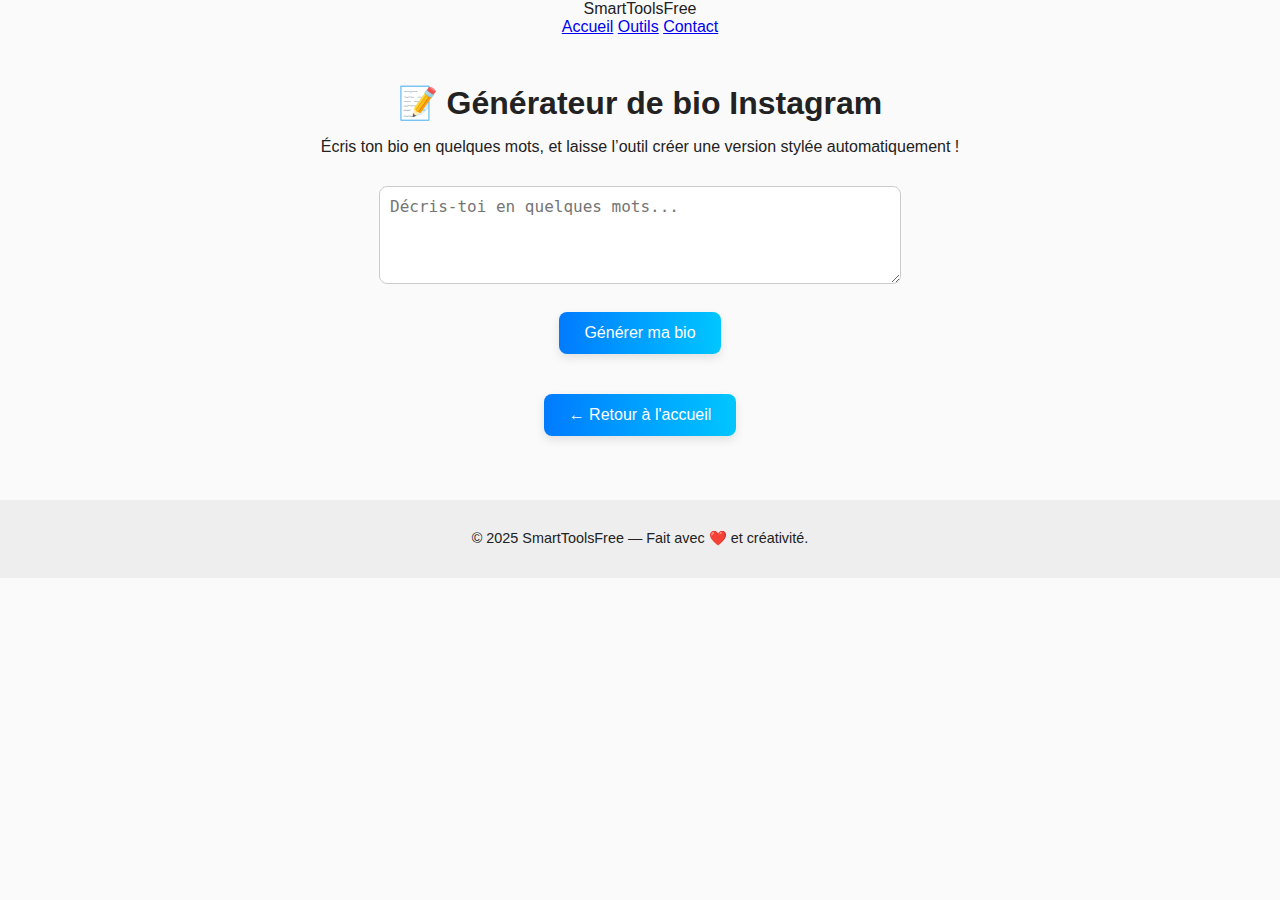
<file: bio.html>
<!DOCTYPE html>
<html lang="fr">
<head>
  <meta charset="UTF-8">
  <meta name="viewport" content="width=device-width, initial-scale=1.0">
  <title>Générateur de bio Instagram - SmartToolsFree</title>
  <link rel="stylesheet" href="style.css?v=2">
</head>

<body>
  <nav class="navbar">
    <div class="nav-logo">SmartToolsFree</div>
    <div class="nav-links">
      <a href="index.html">Accueil</a>
      <a href="#tools">Outils</a>
      <a href="#contact">Contact</a>
    </div>
  </nav>

  <main class="hero">
    <h1>📝 Générateur de bio Instagram</h1>
    <p>Écris ton bio en quelques mots, et laisse l’outil créer une version stylée automatiquement !</p>

    <div style="margin-top:30px;">
      <textarea id="userInput" rows="4" placeholder="Décris-toi en quelques mots..." style="width:100%;max-width:500px;padding:10px;border-radius:8px;border:1px solid #ccc;"></textarea>
      <br>
      <button onclick="generateBio()" class="btn">Générer ma bio</button>
    </div>

    <div id="result" style="margin-top:30px;display:none;">
      <h3>✨ Ta bio générée :</h3>
      <p id="bioOutput" style="background:#f9f9f9;border:1px solid #eee;padding:15px;border-radius:8px;"></p>
    </div>

    <a href="index.html" class="btn btn-ko-fi" style="margin-top:40px;">← Retour à l'accueil</a>
  </main>

  <footer class="footer">
    <p>© 2025 SmartToolsFree — Fait avec ❤️ et créativité.</p>
  </footer>

  <script>
    function generateBio() {
      const input = document.getElementById("userInput").value.trim();
      const output = document.getElementById("bioOutput");
      const resultBox = document.getElementById("result");

      if (input.length === 0) {
        alert("Écris quelque chose avant de générer ta bio !");
        return;
      }

      const bios = [
        `✨ ${input} | Partage ma passion chaque jour 💫`,
        `${input} 🚀 | En route vers mes rêves`,
        `🌍 ${input} | Juste moi, simplement`,
        `💡 ${input} | Toujours en quête de nouvelles idées`,
        `${input} 🌸 | Reste toi-même, c’est ça le secret !`
      ];

      const random = bios[Math.floor(Math.random() * bios.length)];
      output.innerText = random;
      resultBox.style.display = "block";
    }
  </script>
</body>
</html>
</file>
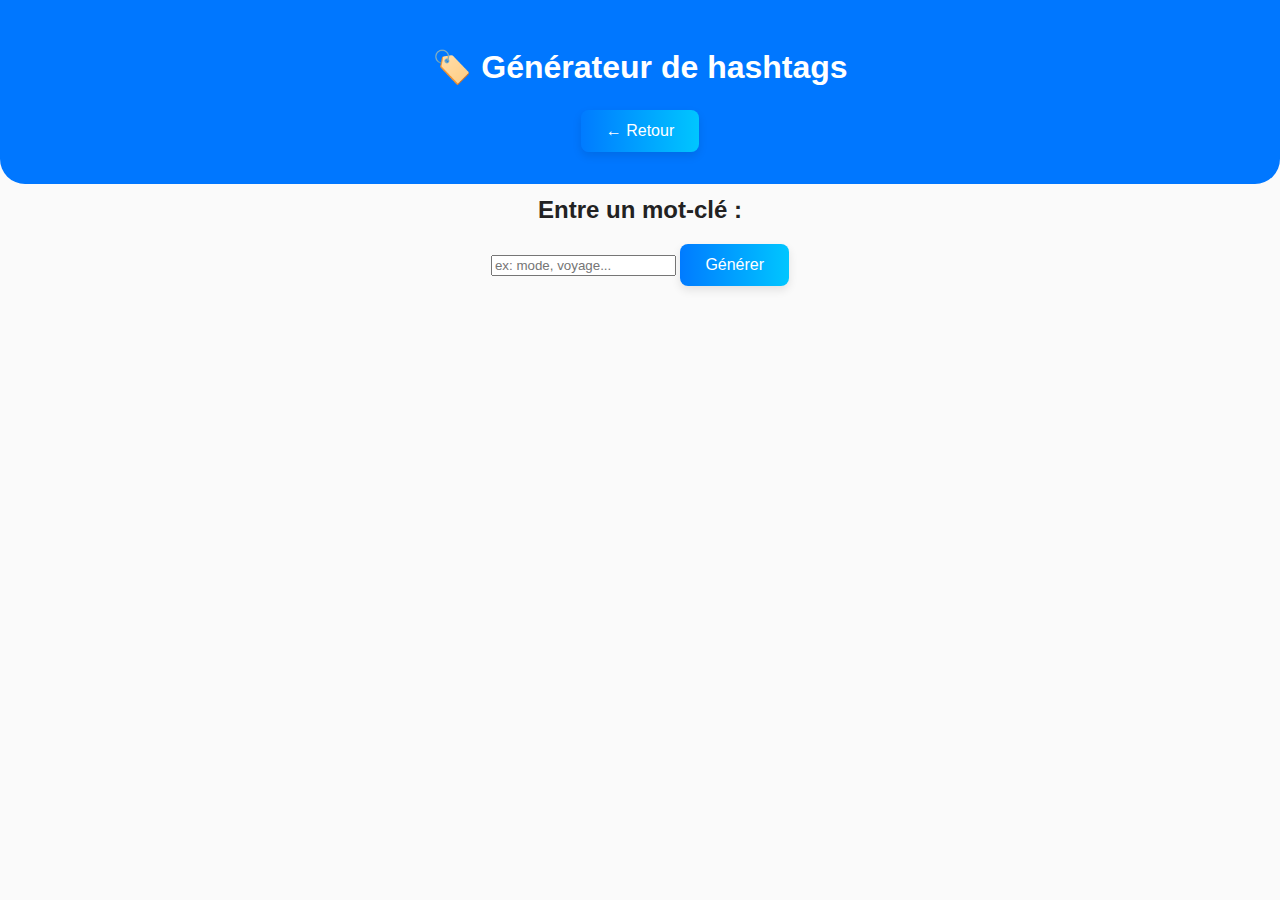
<file: hashtags.html>
<!DOCTYPE html>
<html lang="fr">
<head>
  <meta charset="UTF-8">
  <meta name="viewport" content="width=device-width, initial-scale=1.0">
  <title>Générateur de hashtags</title>
  <link rel="stylesheet" href="style.css">
</head>
<body>
  <header class="navbar">
    <h1>🏷️ Générateur de hashtags</h1>
    <a href="index.html" class="btn">← Retour</a>
  </header>

  <section class="tool-section">
    <h2>Entre un mot-clé :</h2>
    <input id="keyword" placeholder="ex: mode, voyage...">
    <button id="generate" class="btn">Générer</button>
    <p id="hashtags"></p>
  </section>

  <script>
    document.getElementById("generate").addEventListener("click", () => {
      const kw = document.getElementById("keyword").value;
      const tags = [`#${kw}`, `#${kw}life`, `#${kw}vibes`, `#love${kw}`, `#best${kw}`];
      document.getElementById("hashtags").innerText = tags.join(" ");
    });
  </script>
</body>
</html>
</file>
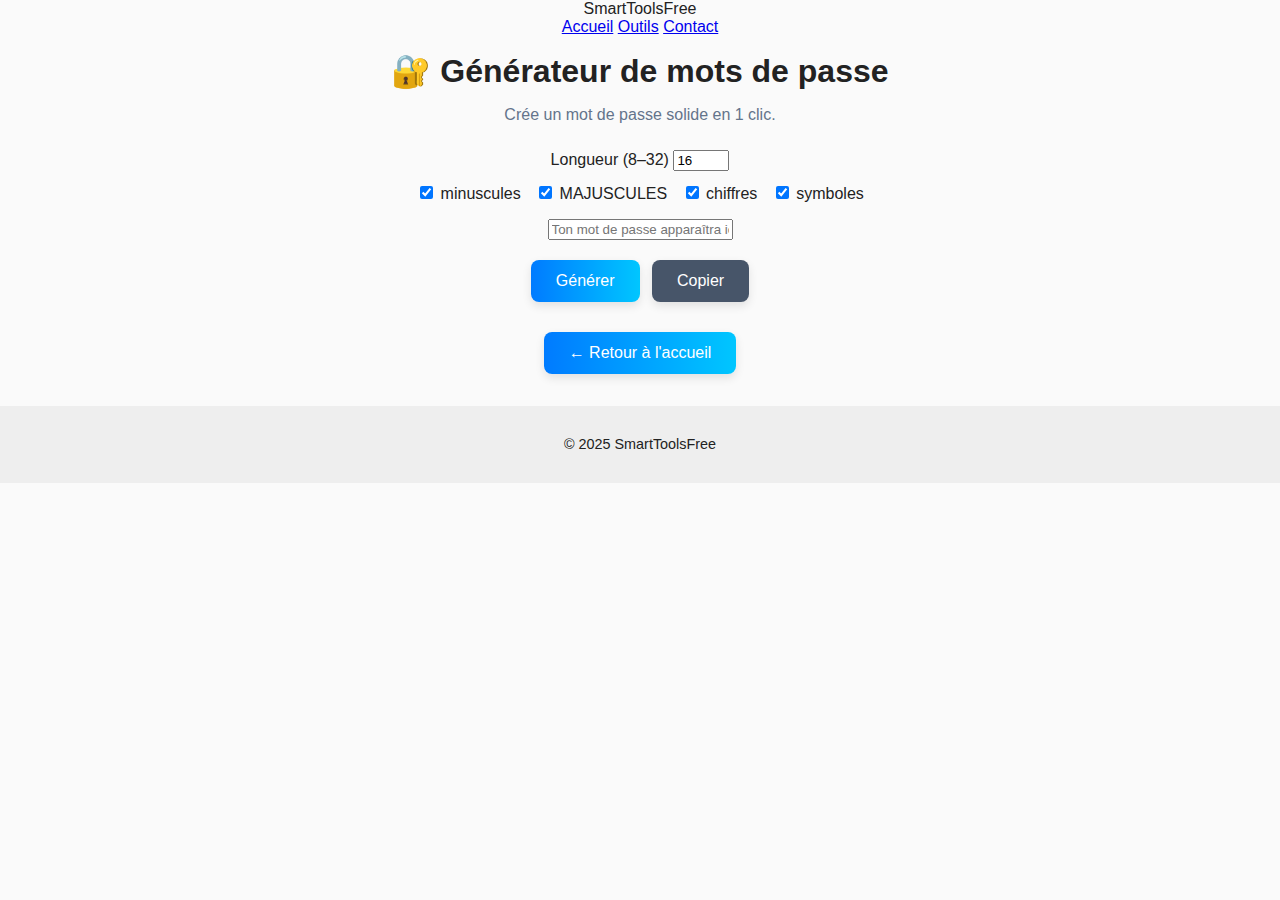
<file: mot-de-passe.html>
<!DOCTYPE html>
<html lang="fr">
<head>
  <meta charset="UTF-8">
  <meta name="viewport" content="width=device-width, initial-scale=1.0">
  <title>Générateur de mots de passe - SmartToolsFree</title>
  <link rel="stylesheet" href="style.css?v=3">
</head>
<body>
  <nav class="navbar">
    <div class="nav-logo">SmartToolsFree</div>
    <div class="nav-links">
      <a href="index.html">Accueil</a>
      <a href="#tools">Outils</a>
      <a href="#contact">Contact</a>
    </div>
  </nav>

  <div class="container">
    <h1 style="text-align:center;margin-bottom:14px;">🔐 Générateur de mots de passe</h1>
    <p style="text-align:center;color:#64748b;margin-bottom:26px;">Crée un mot de passe solide en 1 clic.</p>

    <div class="card">
      <div class="row">
        <label style="width:180px;">Longueur (8–32)</label>
        <input id="len" class="input" type="number" value="16" min="8" max="32" style="max-width:120px;">
      </div>
      <div class="row" style="margin-top:12px;">
        <label><input id="useLower" type="checkbox" checked> minuscules</label>
        <label><input id="useUpper" type="checkbox" checked style="margin-left:14px;"> MAJUSCULES</label>
        <label><input id="useNums"  type="checkbox" checked style="margin-left:14px;"> chiffres</label>
        <label><input id="useSyms"  type="checkbox" checked style="margin-left:14px;"> symboles</label>
      </div>
      <div class="row" style="margin-top:16px;">
        <input id="out" class="input" readonly placeholder="Ton mot de passe apparaîtra ici">
      </div>
      <div class="row" style="margin-top:12px;">
        <button class="btn" onclick="gen()">Générer</button>
        <button class="btn" style="background:#475569;margin-left:8px;" onclick="copyPw()">Copier</button>
      </div>
    </div>

    <p style="text-align:center;margin-top:22px;">
      <a class="btn" href="index.html">← Retour à l'accueil</a>
    </p>
  </div>

  <footer class="footer"><p>© 2025 SmartToolsFree</p></footer>

<script>
function r(s){ return s[Math.floor(Math.random()*s.length)]; }
function gen(){
  const L = Math.max(8, Math.min(32, parseInt(document.getElementById('len').value||'16',10)));
  const sets = [];
  const lower = "abcdefghijklmnopqrstuvwxyz";
  const upper = "ABCDEFGHIJKLMNOPQRSTUVWXYZ";
  const nums  = "0123456789";
  const syms  = "!@#$%^&*()-_=+[]{};:,.?/";

  if(document.getElementById('useLower').checked) sets.push(lower);
  if(document.getElementById('useUpper').checked) sets.push(upper);
  if(document.getElementById('useNums').checked)  sets.push(nums);
  if(document.getElementById('useSyms').checked)  sets.push(syms);
  if(sets.length===0){ alert("Choisis au moins un type de caractère."); return; }

  // garantit au moins un caractère de chaque type choisi
  let pw = sets.map(s=>r(s)).join("");
  const all = sets.join("");
  while(pw.length<L) pw += r(all);

  // mélange rapide
  pw = pw.split('').sort(()=>Math.random()-0.5).join('');
  document.getElementById('out').value = pw;
}
function copyPw(){
  const v = document.getElementById('out').value;
  if(!v){ return; }
  navigator.clipboard.writeText(v);
  alert("Mot de passe copié ✅");
}
</script>
</body>
</html>
</file>
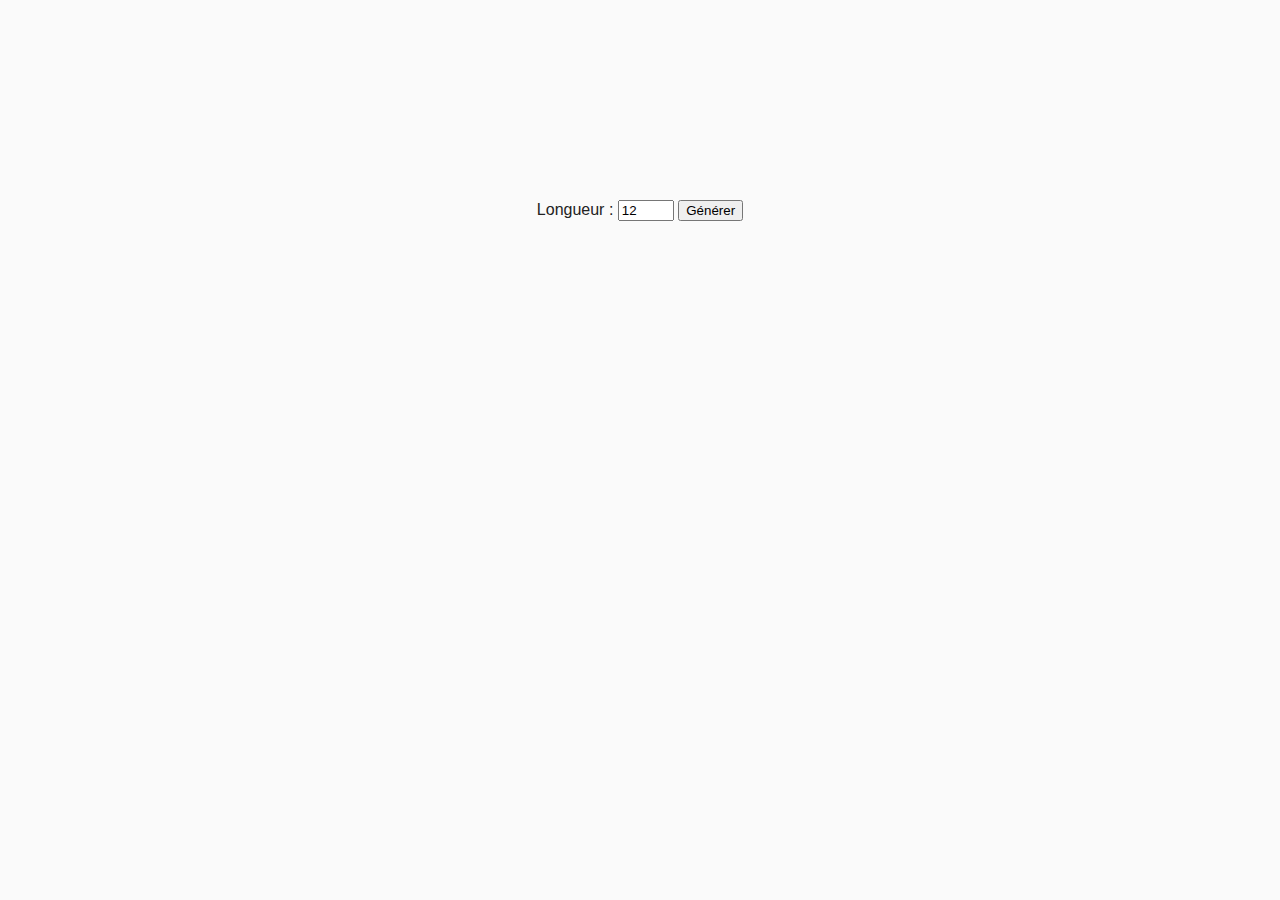
<file: password.html>
<!DOCTYPE html>
<html lang="fr">
<head>
  <meta charset="UTF-8" />
  <meta name="viewport" content="width=device-width, initial-scale=1.0" />
  <title>Générateur de mot de passe</title>
  <link rel="stylesheet" href="style.css" />
</head>
<body>
  <header>
    <h1>🔐 Générateur de mot de passe sécurisé</h1>
    <p>Crée un mot de passe solide en un clic.</p>
  </header>

  <main class="password-generator">
    <label for="length">Longueur :</label>
    <input type="number" id="length" min="6" max="30" value="12" />

    <button id="generate-password">Générer</button>

    <div id="password-result"></div>
  </main>

  <footer>
    <a href="index.html">⬅ Retour à l’accueil</a>
  </footer>

  <script src="script.js"></script>
</body>
</html>
</file>
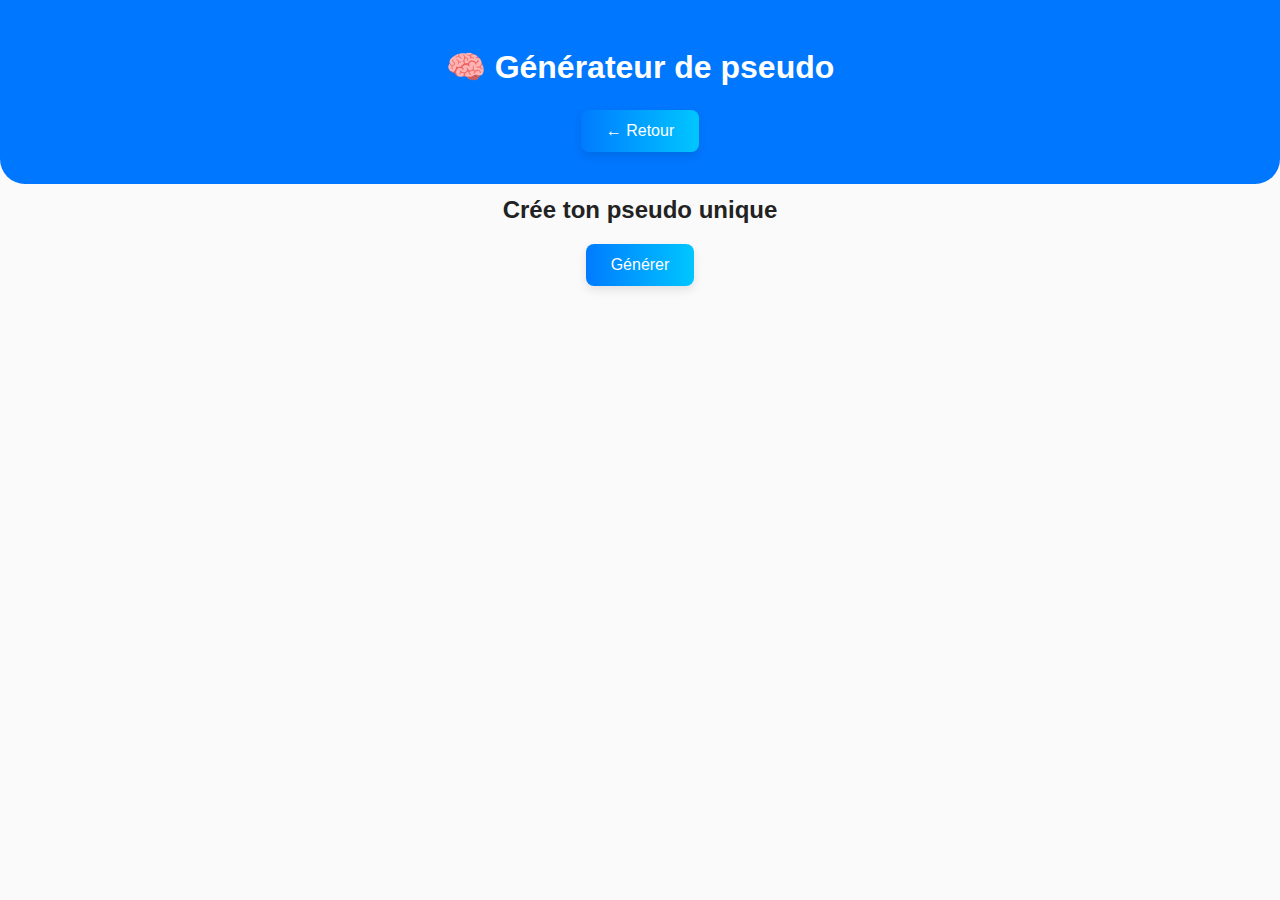
<file: pseudo.html>
<!DOCTYPE html>
<html lang="fr">
<head>
  <meta charset="UTF-8">
  <meta name="viewport" content="width=device-width, initial-scale=1.0">
  <title>Générateur de pseudo</title>
  <link rel="stylesheet" href="style.css">
</head>
<body>
  <header class="navbar">
    <h1>🧠 Générateur de pseudo</h1>
    <a href="index.html" class="btn">← Retour</a>
  </header>

  <section class="tool-section">
    <h2>Crée ton pseudo unique</h2>
    <button id="generate" class="btn">Générer</button>
    <p id="output"></p>
  </section>

  <script>
    const mots = ["Pro", "Star", "X", "Wave", "Nova", "Flow", "Elite", "Max"];
    document.getElementById("generate").addEventListener("click", () => {
      const pseudo = mots[Math.floor(Math.random()*mots.length)] + Math.floor(Math.random()*999);
      document.getElementById("output").innerText = pseudo;
    });
  </script>
</body>
</html>
</file>
<file: style.css>
body {
  font-family: 'Inter', Arial, sans-serif;
  background: #fafafa;
  color: #222;
  margin: 0;
  padding: 0;
  text-align: center;
}

header {
  background: #0077ff;
  color: white;
  padding: 2rem 1rem;
  border-bottom-left-radius: 25px;
  border-bottom-right-radius: 25px;
}

h1, h2, h3 {
  margin: 0.5em 0;
}

main {
  padding: 2rem 1rem;
}

.tool-card {
  background: white;
  border-radius: 15px;
  padding: 1.5rem;
  margin: 1rem auto;
  box-shadow: 0 4px 10px rgba(0,0,0,0.1);
  max-width: 400px;
}

.btn {
  display: inline-block;
  background: #0077ff;
  color: white;
  padding: 0.7rem 1.2rem;
  border-radius: 10px;
  text-decoration: none;
  margin-top: 0.5rem;
  transition: 0.2s;
}

.btn:hover {
  background: #005cd1;
}

textarea {
  width: 90%;
  max-width: 600px;
  border-radius: 10px;
  border: 1px solid #ccc;
  padding: 0.8rem;
  font-size: 1rem;
  margin-bottom: 1rem;
}

.result {
  margin-top: 1rem;
}

.bio-item {
  background: white;
  border-radius: 10px;
  padding: 1rem;
  margin: 0.5rem auto;
  box-shadow: 0 2px 8px rgba(0,0,0,0.1);
  max-width: 500px;
}

.copy-btn {
  background: #00b894;
  margin-top: 0.5rem;
}

footer {
  background: #eee;
  padding: 1rem;
  font-size: 0.9rem;
  margin-top: 2rem;
}
/* --- Style pro pour les boutons --- */
.btn {
  display: inline-block;
  padding: 12px 25px;
  font-size: 16px;
  color: white;
  background: linear-gradient(90deg, #007bff, #00c6ff);
  border: none;
  border-radius: 8px;
  cursor: pointer;
  text-decoration: none;
  transition: all 0.3s ease;
  box-shadow: 0 4px 10px rgba(0,0,0,0.1);
}

.btn:hover {
  transform: translateY(-2px);
  box-shadow: 0 6px 15px rgba(0,0,0,0.2);
  background: linear-gradient(90deg, #00c6ff, #007bff);
}
/* --- Animation d’apparition --- */
body {
  animation: fadeIn 0.8s ease-in;
}

@keyframes fadeIn {
  from { opacity: 0; transform: translateY(10px); }
  to { opacity: 1; transform: translateY(0); }
}
/* --- Cartes pour les outils --- */
.tools {
  text-align: center;
  margin-top: 40px;
}

.tool-card {
  background: white;
  border-radius: 12px;
  padding: 25px;
  margin: 20px auto;
  width: 90%;
  max-width: 400px;
  box-shadow: 0 4px 10px rgba(0,0,0,0.1);
  transition: all 0.3s ease;
}

.tool-card:hover {
  transform: translateY(-5px);
  box-shadow: 0 6px 15px rgba(0,0,0,0.2);
}

.tool-card h3 {
  color: #007bff;
  margin-bottom: 10px;
}

.tool-card p {
  color: #333;
  font-size: 15px;
  margin-bottom: 15px;
}
/* --- Animation d'apparition douce --- */
.fade-in {
  opacity: 0;
  transform: translateY(10px);
  animation: fadeInMove 1s ease-out forwards;
}

@keyframes fadeInMove {
  to {
    opacity: 1;
    transform: translateY(0);
  }
}
/* --- Section Soutenir le projet --- */
.support {
  background: linear-gradient(180deg, #f9fafc 0%, #eef2f7 100%);
  padding: 40px 20px;
  border-radius: 12px;
  box-shadow: 0 4px 10px rgba(0, 0, 0, 0.05);
  margin-top: 40px;
  transition: transform 0.3s ease;
}

.support:hover {
  transform: translateY(-3px);
}

.support h2 {
  color: #ff4d6d;
  font-size: 1.6rem;
}

.support .btn {
  background-color: #0078ff;
  color: white;
  padding: 10px 18px;
  border-radius: 8px;
  text-decoration: none;
  display: inline-block;
  transition: all 0.3s ease;
}

.support .btn:hover {
  background-color: #005fcc;
  transform: scale(1.05);
}
</file>
